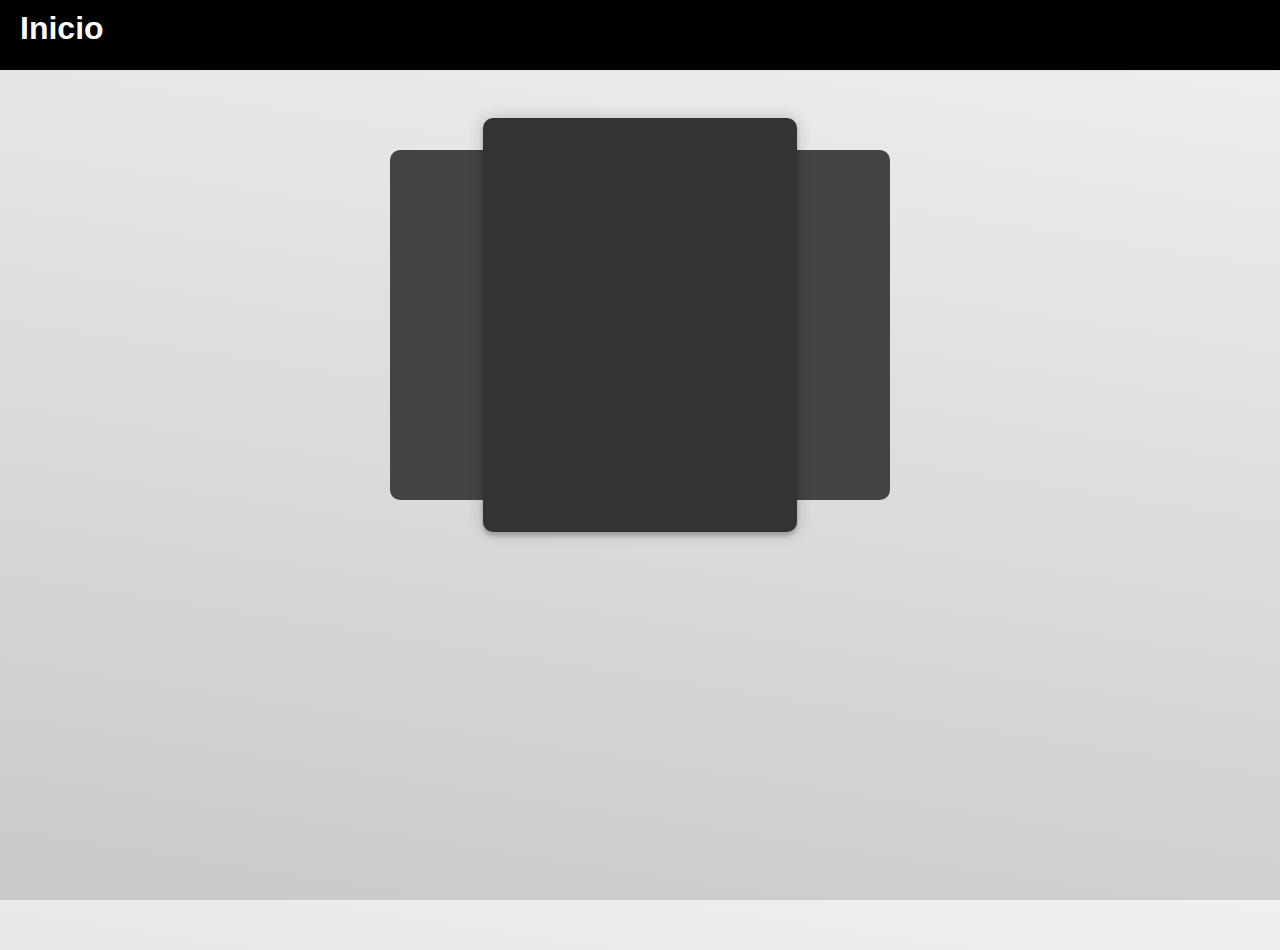
<file: cursos-online_code/index.html>
<!DOCTYPE html>
<html lang="en">

<head>
    <meta charset="UTF-8">
    <meta name="viewport" content="width=device-width, initial-scale=1.0">
    <title>Cursos Online</title>
    <link rel="stylesheet" href="css/style.css">
</head>

<body>
    <header class="header">
        <h1><a href="index.html">Inicio</a></h1>
    </header>

    <div class="index">

<div class="contenido-index">
  <div class="carta">
     <div class="container-img_carta">
    </div>
      
      <svg class="carta-svg" viewBox="0 0 800 500">

        <path d="M 0 100 Q 50 200 100 250 Q 250 400 350 300 C 400 250 550 150 650 300 Q 750 450 800 400 L 800 500 L 0 500" stroke="transparent" fill="#333"></path>
        <path class="linea-carta" d="M 0 100 Q 50 200 100 250 Q 250 400 350 300 C 400 250 550 150 650 300 Q 750 450 800 400" stroke="pink" stroke-width="3" fill="transparent"></path>
      </svg>
    
     <div class="carta-contenido">
       <p class="carta-titulo">Cursos presenciales y online</p>
     <p>Descubre tu potencial con nuestros cursos. Aprende desde cualquier lugar, a tu propio ritmo, y adquiere
        habilidades prácticas en áreas como tecnología, negocios, diseño, idiomas y más. Contamos con instructores
        expertos, contenido interactivo y certificaciones reconocidas para impulsar tu carrera o explorar nuevas
        pasiones. ¡Inscríbete hoy y transforma tu futuro!</p>

        <a href="registro.php">Registrarse</a> o
        <a href="iniciar-sesion.html">Iniciar Sesión</a>
    </div>
  </div>
</div>
    </div>
</body>
</html>
</file>
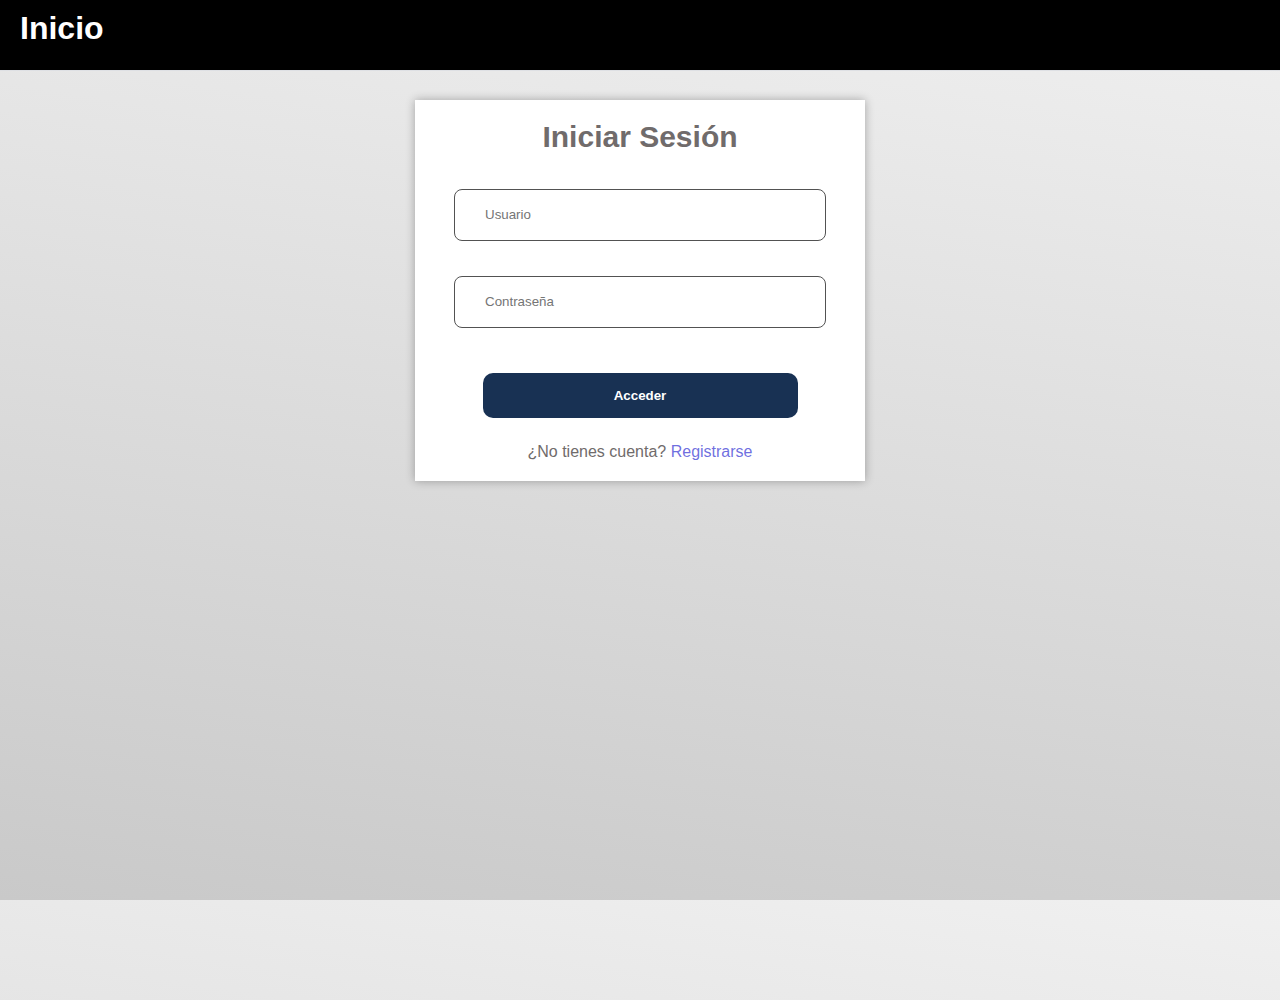
<file: cursos-online_code/iniciar-sesion.html>
<!DOCTYPE html>
<html lang="en">
<head>
    <meta charset="UTF-8">
    <meta name="viewport" content="width=device-width, initial-scale=1.0">
    <title>Iniciar Sesión</title>
    <link rel="stylesheet" href="https://cdnjs.cloudflare.com/ajax/libs/font-awesome/6.3.0/css/all.min.css" integrity="sha512-SzlrxWUlpfuzQ+pcUCosxcglQRNAq/DZjVsC0lE40xsADsfeQoEypE+enwcOiGjk/bSuGGKHEyjSoQ1zVisanQ==" crossorigin="anonymous" referrerpolicy="no-referrer" />
    <link rel="stylesheet" href="css/style.css">
</head>

<header class="header">
<h1><a href="index.html">Inicio</a></h1>
</header>

<body>
    <div class="login">
        <div class="head">
        <h2>Iniciar Sesión</h2>
        </div>
    
        <form action="autenticacion.php" method="post">

            <input type="text" name="usuario" placeholder="Usuario" id="usuario" required>
    

            <input type="password" name="clave" placeholder="Contraseña"
             id="clave" required>

             <button type="submit">Acceder</button>

             <span>¿No tienes cuenta? <a href="registro.php">Registrarse</a></span>
        </form>
    </div>


</body>
</html>
</file>
<file: cursos-online_code/css/style.css>
body{    
    font-family: Arial;
    text-align: center;
    background: rgb(201,201,201);
    background: linear-gradient(9deg, rgba(201,201,201,1) 0%, rgba(240,240,240,1) 100%);
    width: 100%;
}


a {
    text-decoration: none;
}

a:hover {
    text-decoration: underline;
}

body, html {
    height: 100%;
    margin: 0;
    padding: 0;
}

header > * {
    margin: 0;
    padding: 0;
}

body .header a {
    color: #ffffff;
}

body .header h1 {
    color: #ffffff;
}

header {
    height: 50px;
    text-align: left;
    border-bottom: 1px solid #dee0e4;
    background-color: black;
    width: 100%;
    padding: 10px 20px;
    font-size: 16px;
    position: fixed;
    top: 0;
    left: 0;
    z-index: 10;
}


body .index {
    padding: 100px 0 0 0;
    width: 500px;
    margin: 50px auto;
    box-sizing: border-box;
}

body .index a {
    color: #ffffff;
}

.contenido-index {
    display: flex;
    align-items: center;
    justify-content: center;
    height: 350px;
    background: #444;
    border-radius: 10px;
  }
  
  .carta {
    position: relative;
    background: #333;
    width: 250px;
    height: 350px;
    border-radius: 10px;
    padding: 2rem;
    color: #aaa;
    box-shadow: 0 .25rem .25rem rgba(0,0,0,0.2),
      0 0 1rem rgba(0,0,0,0.2);
    overflow: hidden;
  }
  
  .container-img_carta {
    margin: -2rem -2rem 1rem -2rem;
  }
  
  .linea-carta {
    opacity: 0;
    animation: LineFadeIn .8s .8s forwards ease-in;
  }
  
  .img_carta {
    opacity: 0;
    animation: ImageFadeIn .8s 1.4s forwards;
  }
  
  .carta-titulo {
    color: white;
    margin-top: 35px;
    margin-bottom: 10px;
    font-weight: 800;
    letter-spacing: 0.01em;
  }
  
  .carta-contenido {
    margin-top: -1rem;
    opacity: 0;
    animation: ContentFadeIn .8s 1.6s forwards;
  }
  
  .carta-svg {
    position: absolute;
    left: 0;
    top: 115px;
  }
  
  @keyframes LineFadeIn {
    0% {
      opacity: 0;
      d: path("M 0 300 Q 0 300 0 300 Q 0 300 0 300 C 0 300 0 300 0 300 Q 0 300 0 300 ");
      stroke: #fff;
    }
  
    50% {
      opacity: 1;
      d: path("M 0 300 Q 50 300 100 300 Q 250 300 350 300 C 350 300 500 300 650 300 Q 750 300 800 300");
      stroke: #888BFF;
    }
  
    100% {
      opacity: 1;
      d: path("M -2 100 Q 50 200 100 250 Q 250 400 350 300 C 400 250 550 150 650 300 Q 750 450 802 400");
      stroke: #545581;
    }
  }
  
  @keyframes ContentFadeIn {
    0% {
      transform: translateY(-1rem);
      opacity: 0;
    }
  
    100% {
      transform: translateY(0);
      opacity: 1;
    }
  }
  
  @keyframes ImageFadeIn {
    0% {
      transform: translate(-.5rem, -.5rem) scale(1.05);
      opacity: 0;
      filter: blur(2px);
    }
  
    50% {
      opacity: 1;
      filter: blur(2px);
    }
  
    100% {
      transform: translateY(0) scale(1.0);
      opacity: 1;
      filter: blur(0);
    }
  }

/*REGISTRO*/

.mensaje-error {
    color: red;
    font-weight: bold;
}
.mensaje-exito {
    color: green;
    font-weight: bold;
}

.login-registro {
    margin-top: 20px;
    padding: 20px;
    max-width: 320px;
    width: 100%;
    background-color: #ffffff;
    border-radius: 5px;
    box-shadow: 0 0 9px 0 rgba(0, 0, 0, 0.3);
}

body.registro-body {
    display: flex;
    justify-content: center; 
    align-items: center;     
    height: 380px;          
}

.registro-body {
    margin-top: 200px;
}

.head {
    text-align: center;
    font-size: 22px;
    font-weight: 700;
}

.head p {
    text-align: center;
    font-size: 18px;
    font-weight: 400;
    color: #706b6b;
}

.form-registro {
    display: flex;
    flex-direction: column;
    gap: 8px;
    margin: 10px auto;
}

.form-registro input{
    height: 25px;
    outline: none;
    border: 1px solid #cccccc;
    padding: 10px;
    font-size: 15px;
    border-radius: 8px;
}

.form-registro button {
    background-color: #183153;
    color: #ffffff;
    font-size: 17px;
    border-radius: 8px;
    padding: 8px;
}

.form-registro button:hover {
    background-color: #183153d4;
}

.form-registro span {
    text-align: center;
    font-size: 16px;
    padding-top: 10px;
    color: #706b6b;
    padding-bottom: 0;
}

.form-registro span a {
    color: rgba(36, 36, 207, 0.671);
    font-weight: 500;
  }

/*Iniciar Sesion */
body .login {
    width: 450px;
    margin: 100px auto;
    box-sizing: border-box;
    background-color: #ffffff;
    box-shadow: 0 0 9px 0 rgba(0, 0, 0, 0.3);
}

.head h2 {
    padding-top: 20px;
    text-align: center;
    font-size: 30px;
    font-weight: 700;
    color: #706b6b;
}

.login span{
    text-align: center;
    font-size: 16px;
    padding-top: 10px;
    color: #706b6b;
}

.login a {
  color: rgb(36, 36, 207, 0.671)
}

.login form {
    align-items: center;
    display: flex;
    flex-wrap: wrap;
    justify-content: center;
    gap: 15px;
    padding-top: 10px;
    padding-bottom: 20px;
}

.login form input[type="text"], .login form input[type="password"] {
    width: 310px;
    height: 50px;
    border: 1px solid rgb(82, 82, 82);
    margin-bottom: 20px;
    padding: 0 30px;
    border-radius: 8px;
}
.login form button[type="submit"] {
    width: 70%;
    padding: 15px;
    margin-top: 10px;
    background-color: #183153;
    border-radius: 10px;
    border: 0;
    cursor: pointer;
    font-weight: bold;
    color: #ffffff;
    transition: background-color 0.2s;
}
.login form button[type="submit"]:hover {
    background-color: #183153d4;
    transition: background-color 0.2s;
}


/*INICIO */

.navtop {
    margin-top: 70px;
    background-color: #b92a2a;
    padding: 1px 0;
    position: fixed;
    width: 100%;
    top: 0;
    left: 0;
    z-index: 1000;
}

.nav-list {
    list-style-type: none;
    display: flex;
    justify-content: start
}

.nav-list li {
    margin: 0 10px;
}

.nav-list a {
    text-decoration: none;
    color: white;
    display: block;
    transition: background-color 0.3s ease;
}

.nav-list a:hover {
    background-color: #575757; 
    border-radius: 5px;
}

.content-inicio {
   padding-top: 70px;
   margin-top: 50px;
   text-align: start;
}

.content-inicio h2 {
  font-size:30px;
}

.content-inicio p {
  font-size: 20px;
}

/*INFORMACION DE USUARIO */
.perfil {
  display: flex;
  justify-content: center;
}

.content-perfil {
  display: table-row;
  width: 100%;
    margin-top: 120px; 

}

.content-perfil h2 { 
    text-align: center;
}

.content-perfil table {
  display: flex;
  justify-content: center;
  width: 100%;
  border-spacing: 10px;
  }

.content-perfil table   tr {
  text-align: left;
}

table .right {
  width: 60%;
  text-align: start;
}

table .left {
  width: 40%;
  text-align: start;
}

/*INSCRIBIRSE A CURSO*/
.inscribirse {
  display: flex;
  justify-content: center;
    width: 500px;
    margin: auto;
    box-sizing: border-box;
    box-shadow: 0 0 9px 0 rgba(0, 0, 0, 0.3);
}

.content-inscribirse {
  width: 100%;
  margin-top: 120px; 
}

.content-inscribirse form {
  align-items: center;
  display: grid;
  justify-content: center;
  gap: 5px;
  }

  .content-inscribirse label {
    text-align: start;
    padding-top: 15px;
  }

  .content-inscribirse select {
    padding: 5px;
    border-radius: 5px;
  }

  .content-inscribirse input {
    padding: 5px;
  }

.content-inscribirse textarea {
  border-radius: 5px;
}

.content-inscribirse button[type="submit"] {
  font-size: 15px;
  padding: 15px;
  margin-top: 10px;
  background-color: #183153;
  border-radius: 10px;
  border: 0;
  cursor: pointer;
  font-weight: bold;
  color: #ffffff;
  transition: background-color 0.2s;
}

.content-inscribirse button[type="submit"]:hover {
  background-color: #183153d4;
  transition: background-color 0.2s;
}

/*CURSOS INSCRITOS*/
.inscrito {
  display: flex;
  justify-content: center;
  margin: auto;
}

.content-inscrito {
  margin-top: 120px; 
}

.content-inscrito table {
  width: 100%;
  border-spacing: 10px;
  }

.content-inscrito a {
  color: rgb(36, 36, 207, 0.671)
}

/*ACTUALIZAR*/
.actualizar {
  display: flex;
  justify-content: center;
  width: 450px;
  margin: auto;
  box-sizing: border-box;
}

.content-actualizar form {
  display: grid;  
  gap: 5px;
}

  .content-actualizar label {
    text-align: start;
    padding-top: 15px;
    padding-right: 5px;
  }

  .content-actualizar select {
    padding: 5px;
    border-radius: 5px;
    width: 100%;
  }

  .content-actualizar input {
    padding: 5px;
  }

.content-actualizar textarea {
  border-radius: 5px;
}

.content-actualizar input[type="submit"] {
  width: 49%;
  padding: 15px;
  margin-top: 10px;
  background-color: #183153;
  border-radius: 10px;
  border: 0;
  cursor: pointer;
  font-weight: bold;
  color: #ffffff;
  transition: background-color 0.2s;
}
.content-actualizar input[type="submit"]:hover {
  background-color: #183153d4;
  transition: background-color 0.2s;
}

.content-actualizar a input {
  width: 49%;
  padding: 15px;
  margin-top: 10px;
  background-color: #183153;
  border-radius: 10px;
  border: 0;
  cursor: pointer;
  color: #ffffff;
  font-weight: bold;
  transition: background-color 0.2s;
}
.content-actualizar a input:hover {
  background-color: #183153d4;
  transition: background-color 0.2s;
}
</file>
